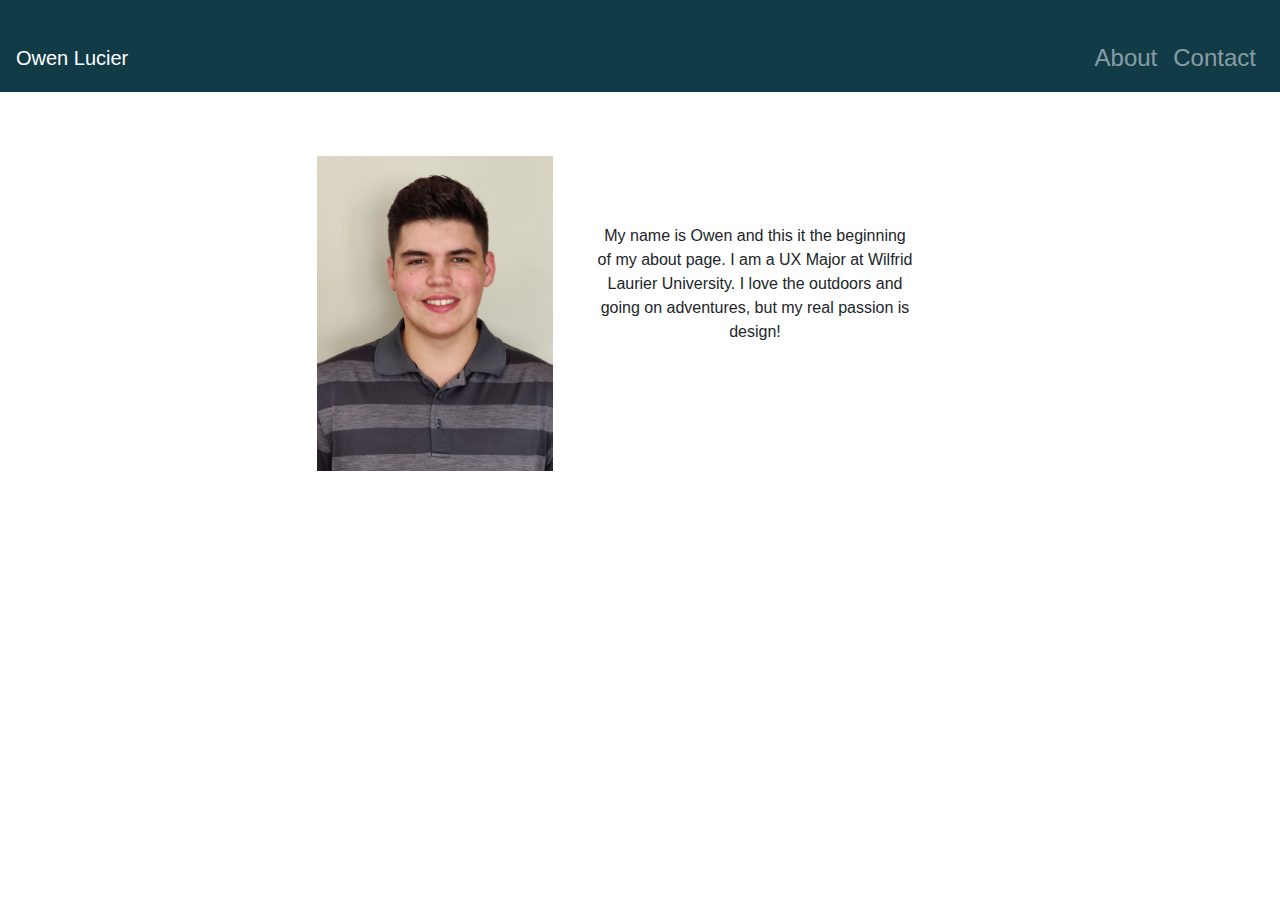
<file: about.html>
<!DOCTYPE html>
<html lang="en">

<head>
    <link rel="stylesheet" href="styles.css"/>
    <link rel="stylesheet" href="https://cdn.jsdelivr.net/npm/bootstrap@4.5.3/dist/css/bootstrap.min.css" />
    <meta name="viewport" content="width=device-width, initial-scale=1">
</head>

<body>

    <header>
            <nav class="navbar navbar-expand-md navbar-dark bg-dark">
                <a class="navbar-brand" href="index.html">Owen Lucier</a>
                <button class="navbar-toggler" type="button" data-toggle="collapse" data-target="#navbarsExample04"
                    aria-controls="navbarsExample04" aria-expanded="false" aria-label="Toggle navigation">
                    <span class="navbar-toggler-icon"></span>
                </button>
    
                <div class="collapse navbar-collapse" id="navbarsExample04">
                    <ul class="navbar-nav ml-auto">
                        <li class="nav-item">
                            <a class="nav-link" href="about.html">About</a>
                        </li>
                        <li class="nav-item">
                            <a class="nav-link" href="contact.html">Contact</a>
                        </li>
                    </ul>
                </div>
            </nav>
        
    </header>

    <main>
        <div class="content">
          <div class="row">
            <div class="column"><img src="images/IMG_20190828_164758.jpg" alt="Me" style="width:300px; padding:2em; align-items: center;"></div>
            <div class="column"><p style="text-align: center; padding-top: 100px;">
                My name is Owen and this it the beginning of my about page. 
                I am a UX Major at Wilfrid Laurier University. I love the outdoors 
                and going on adventures, but my real passion is design!</p></div>
          </div>
          </div>
        </div>
        

        
        
    </main>

    <footer>
    </footer>



</body>


</html>
</file>
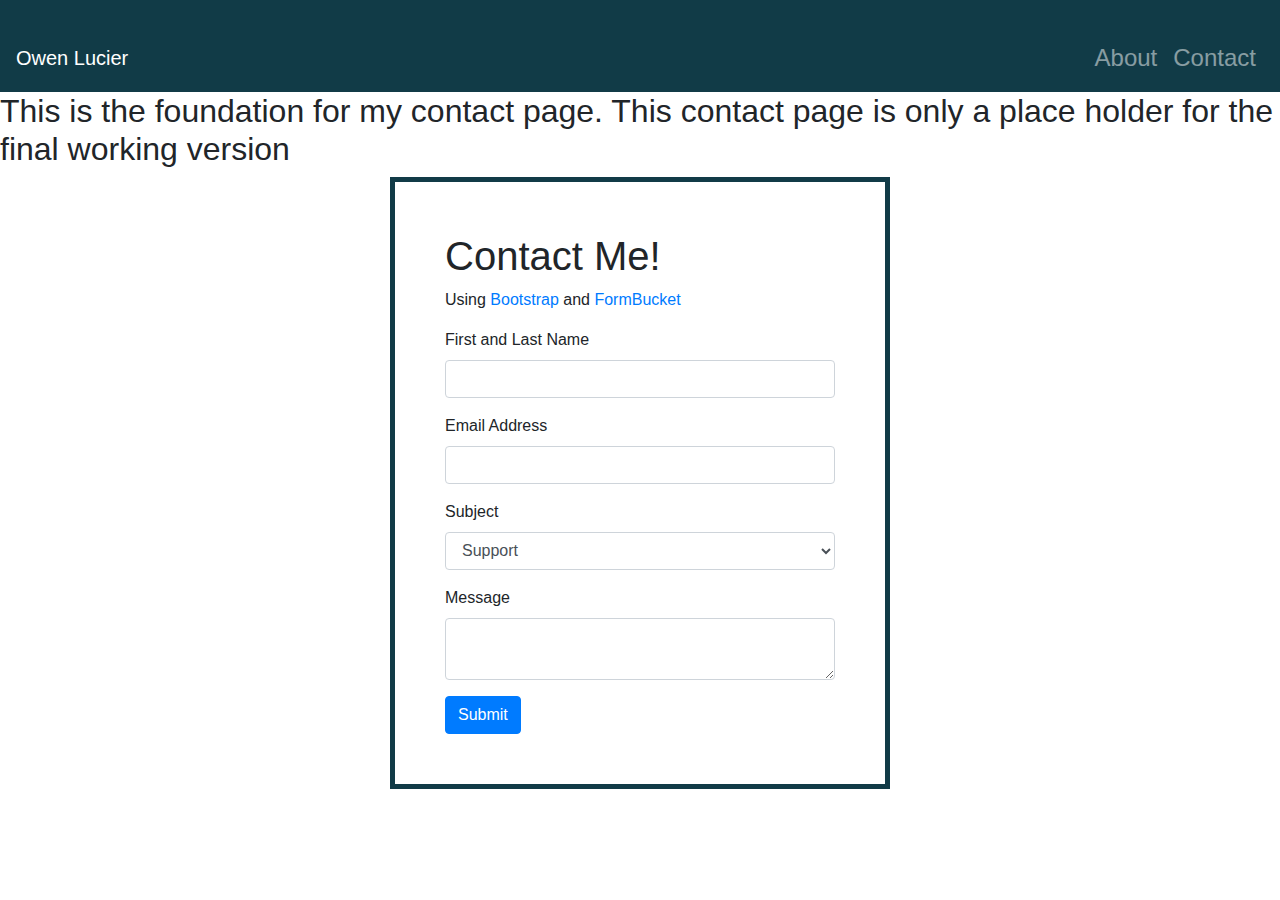
<file: contact.html>
<!DOCTYPE html>
<html lang="en">

<head>
<link rel="stylesheet" href="https://cdn.jsdelivr.net/npm/bootstrap@4.5.3/dist/css/bootstrap.min.css" />
<meta name="viewport" content="width=device-width, initial-scale=1.0">
<link rel="stylesheet" href="styles.css">
<link rel="stylesheet" href="https://cdn.jsdelivr.net/npm/bootstrap@4.5.3/dist/css/bootstrap.min.css" />

</head>

<body>
    <header>
        <nav class="navbar navbar-expand-md navbar-dark bg-dark">
            <a class="navbar-brand" href="index.html">Owen Lucier</a>
            <button class="navbar-toggler" type="button" data-toggle="collapse" data-target="#navbarsExample04"
                aria-controls="navbarsExample04" aria-expanded="false" aria-label="Toggle navigation">
                <span class="navbar-toggler-icon"></span>
            </button>

            <div class="collapse navbar-collapse" id="navbarsExample04">
                <ul class="navbar-nav ml-auto">
                    <li class="nav-item">
                        <a class="nav-link" href="about.html">About</a>
                    </li>
                    <li class="nav-item">
                        <a class="nav-link" href="contact.html">Contact</a>
                    </li>
                </ul>
            </div>
        </nav>
    </header>
    <h2>This is the foundation for my contact page.
        This contact page is only a place holder for the final working version
    </h2>
<main>
<section id="contact">
<div id="contact_markdown"></div>
<div class="form-box">
<h1>Contact Me!</h1>
<p>Using <a href="https://getbootstrap.com">Bootstrap</a> and <a
href="https://www.formbucket.com">FormBucket</a></p>
<form action="https://api.formbucket.com/f/c2K3QTQ" method="post">
<div class="form-group">
<label for="name">First and Last Name</label>
<input class="form-control" id="name" type="text" name="Name">
</div>
<div class="form-group">
<label for="email">Email Address</label>
<input class="form-control" id="email" type="email" name="Email">
</div>
<div class="form-group">
<label for="subject">Subject</label>
<select class="form-control" id="subject" name="Email">
<option value="support">Support</option>
<option value="consulting">Consulting</option>
</select>
</div>
<div class="form-group">
<label for="message">Message</label>
<textarea class="form-control" id="message" name="Message"></textarea>
</div>
<input class="btn btn-primary" type="submit" value="Submit" />
</div>
</form>
</section>
</main>
</body>

</html>
</file>
<file: styles.css>
:root{
    --header-background-color: #113B47;
    --header-background-color: #113B47;
    --header-foreground-color: #113B47;
    --footer-background-color: #113B47;
    --footer-foreground-color: white;
    --nav-foreground-color: #84BFF5;
    --nav-link-background-color: red;
}
header{
    color:var(--header-foreground-color);
    background-color: var(--header-background-color);
    font-family: Arial, Helvetica, sans-serif;
    font-size: 1.5em;
    border-top: 1em solid #113B47 !important;
    border-bottom: 1em;
}
footer{
    color:var(--footer-foreground-color);
    background-color: var(--footer-background-color);
    font-family: Georgia, Times, 'Times New Roman', serif;
}
nav.bg-dark{
    color:var(--nav-foreground-color);
    background-color: var(--nav-background-color) !important;
}
button.navbar-toggler{
    color:var(--nav-link-background-color) !important;
    
}
body{
    font-family:Arial, Helvetica, sans-serif;
    background-color: #8ba5ac;
}

.navbar-brand{
    font-family: Arial, Helvetica, sans-serif;
    font-size: 3em;
    
}
.form-box {
    max-width: 500px;
    margin: auto;
    padding: 50px;
    background: #113B47;
    background-image: url('https://www.simplyrecipes.com/thmb/52FAbqwMY-ZDhx2ogNm8vpFx07M=/450x0/filters:no_upscale():max_bytes(150000):strip_icc()/__opt__aboutcom__coeus__resources__content_migration__simply_recipes__uploads__2019__09__easy-pepperoni-pizza-lead-4-82c60893fcad4ade906a8a9f59b8da9d.jpg');
    background-repeat: no-repeat;
    background-attachment: inherit;
    background-color: rgba(255, 255, 255, 0.5);
    background-blend-mode: soft-light;
    background-size: 100% 100%;
    border: 5px solid #113B47;
    }
  
   .column {
    float: left;
    width: 20em;
    padding: 1px;
    padding-top: 2em;
    text-align: center;
  }
  
  /* Clear floats after the columns */
  .row:after {
    content: "";
    display: table;
    clear: both;
  }
  .content{
      max-width: 700px;
      margin: auto;

  }
</file>
